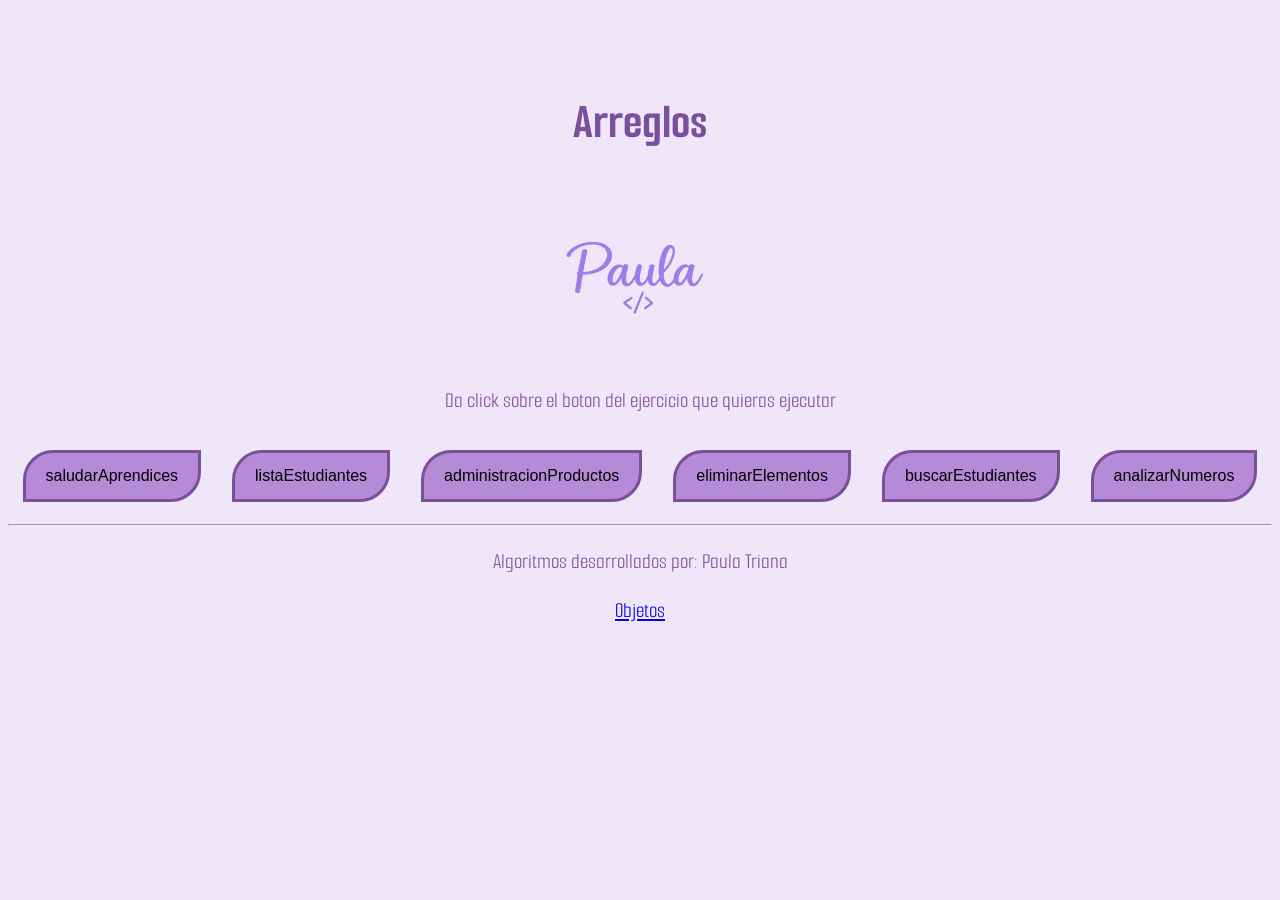
<file: index.html>
<!DOCTYPE html>
<html lang="es">
<head>
    <meta charset="UTF-8">
    <meta name="viewport" content="width=device-width, initial-scale=1.0">
    <title>Arreglos</title>
    <link rel="stylesheet" href="style.css">
</head>
<body>
    <h1>Arreglos</h1>
    <img src="paula.png.png" alt="Logo de Paula">
    <p>Da click sobre el boton del ejercicio que quieras ejecutar</p>
    <button onclick="saludarAprendices()">saludarAprendices</button>
    <button onclick="listaEstudiantes()">listaEstudiantes</button>
    <button onclick="administracionProductos()">administracionProductos</button>
    <button onclick="eliminarElementos()">eliminarElementos</button>
    <button onclick="buscarEstudiantes()">buscarEstudiantes</button>
    <button onclick="analizarNumeros()">analizarNumeros</button>
    <hr> 
    <p>Algoritmos desarrollados por: <spam>Paula Triana</spam></p>
    <a href="indexOb.html">Objetos</a>

    <script src="main.js"></script>
</body>
</html>
</file>
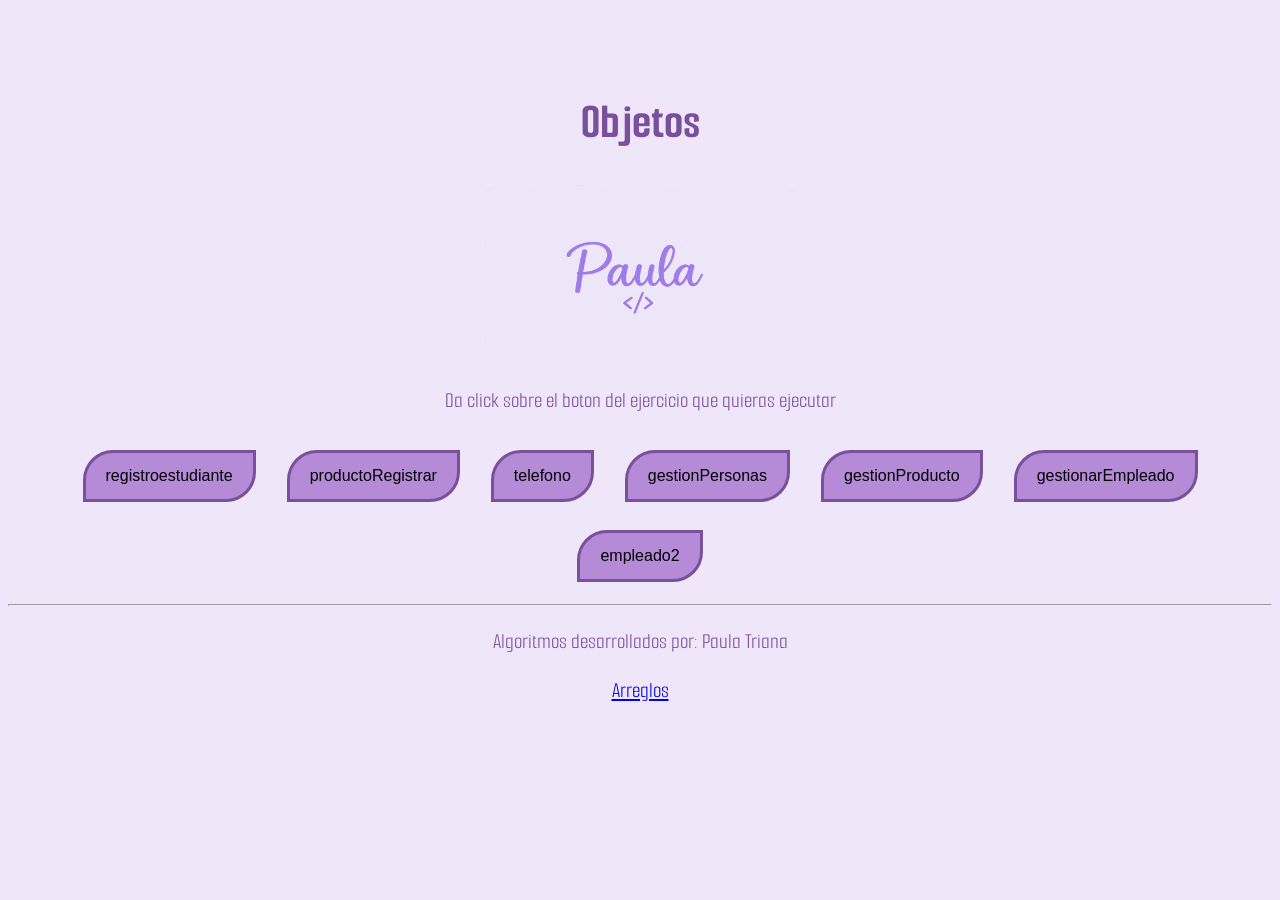
<file: indexOb.html>
<!DOCTYPE html>
<html lang="es">
<head>
    <meta charset="UTF-8">
    <meta name="viewport" content="width=device-width, initial-scale=1.0">
    <title>Objetos</title>
    <link rel="stylesheet" href="style.css">
</head>
<body>
    <h1>Objetos</h1>
    <img src="paula.png.png" alt="Logo de Paula">
    <p>Da click sobre el boton del ejercicio que quieras ejecutar</p>
    <button onclick="registroestudiante()">registroestudiante</button>
    <button onclick="productoRegistrar()">productoRegistrar</button>
    <button onclick="telefono()">telefono</button>
    <button onclick="gestionPersonas()">gestionPersonas</button>
    <button onclick="gestionProducto()">gestionProducto</button>
    <button onclick="gestionarEmpleado()">gestionarEmpleado</button>
    <button onclick="empleado2()">empleado2</button>
    <hr> 
    <p>Algoritmos desarrollados por: <spam>Paula Triana</spam></p>
    <a href="index.html">Arreglos</a>

    <script src="mainOb.js"></script>
</body>
</html>
</file>
<file: style.css>
@import url('https://fonts.googleapis.com/css2?family=Smooch+Sans:wght@100..900&display=swap');

body {
    text-align: center;
    padding-top: 50px;
    background-color: #F0E6FA;
    font-family: "Smooch Sans", sans-serif;
}

h1 {
    color: #79509B;
    font-size: 50px;
}

p {
    color: #79509B;
    font-size: 22px;
}

button {
    padding: 14px 20px;
    margin: 14px;
    background-color: #B58AD6;
    font-size: 16px;
    border-radius: 30px 0 30px 0;
    border: 3px solid #79509B;
    cursor: pointer;
    transition: 0.5s;
}

button:hover {
    background-color: transparent;
    color: #79509B;
    border-radius: 0 30px 0 30px;
    transform: scale(0.9);
}

a {
    font-size: 22px;
}

img {
    width: 310px;
}
</file>
